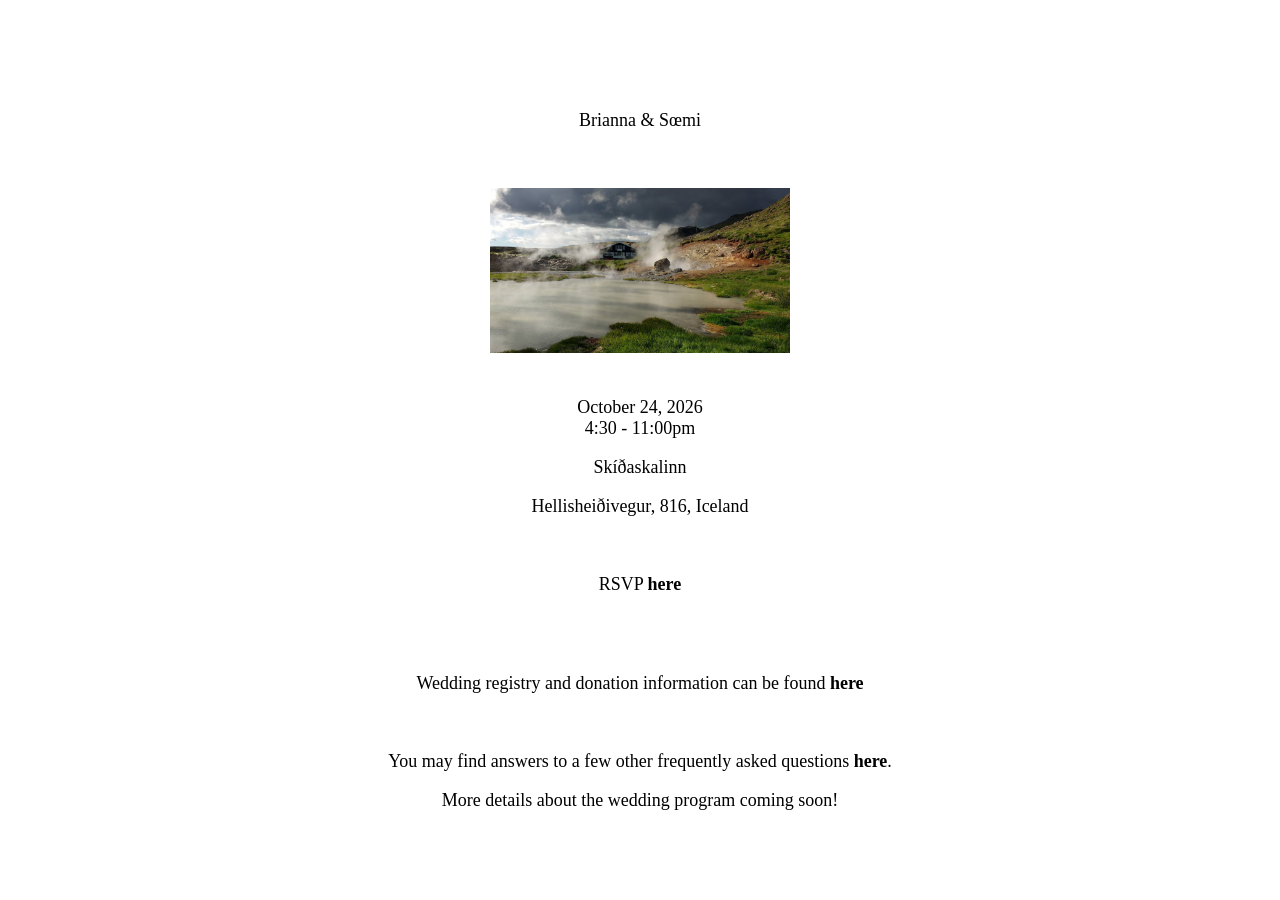
<file: index.html>
<!DOCTYPE html>
<html>
<head>
<meta charset="UTF-8">
<meta name="viewport" content="width=device-width, initial-scale=1.0">
<title>A party in the mist</title>
<link rel="stylesheet" type="text/css" href="styles.css" />
  
</head>
  
<body>
  <br>
    <br>
    <br>
    <br>
  <p>Brianna & Sœmi</p><br>
  <p><img src="images/hveradalir_2.png" </p>
    <br>
    <br>
  <p>October 24, 2026
  <br> 4:30 - 11:00pm
  </p>
  
  <p><a target=new href="https://skidaskali.is">Skíðaskalinn</a></p>
  <p><a target=new href="https://maps.app.goo.gl/ew776sZhdCPeXwLGA">Hellisheiðivegur, 816, Iceland</a></p>
     <br>
     <p>RSVP <b><a target=new href="https://tally.so/r/2EJ8WM">here</a></b></p>
    <br>
    <br>
    <p> Wedding registry and donation information can be found <a target=new href="/donations.html"><b>here</b></a></p>
     <br>

     <p>You may find answers to a few other <b></b>frequently asked questions</b> <b><a target=new href="/faq.html">here</a></b>.</p>
  <p>More details about the wedding program coming soon!</p>
  <br>
  <br>
  <br>

 </body>
</html>
</file>
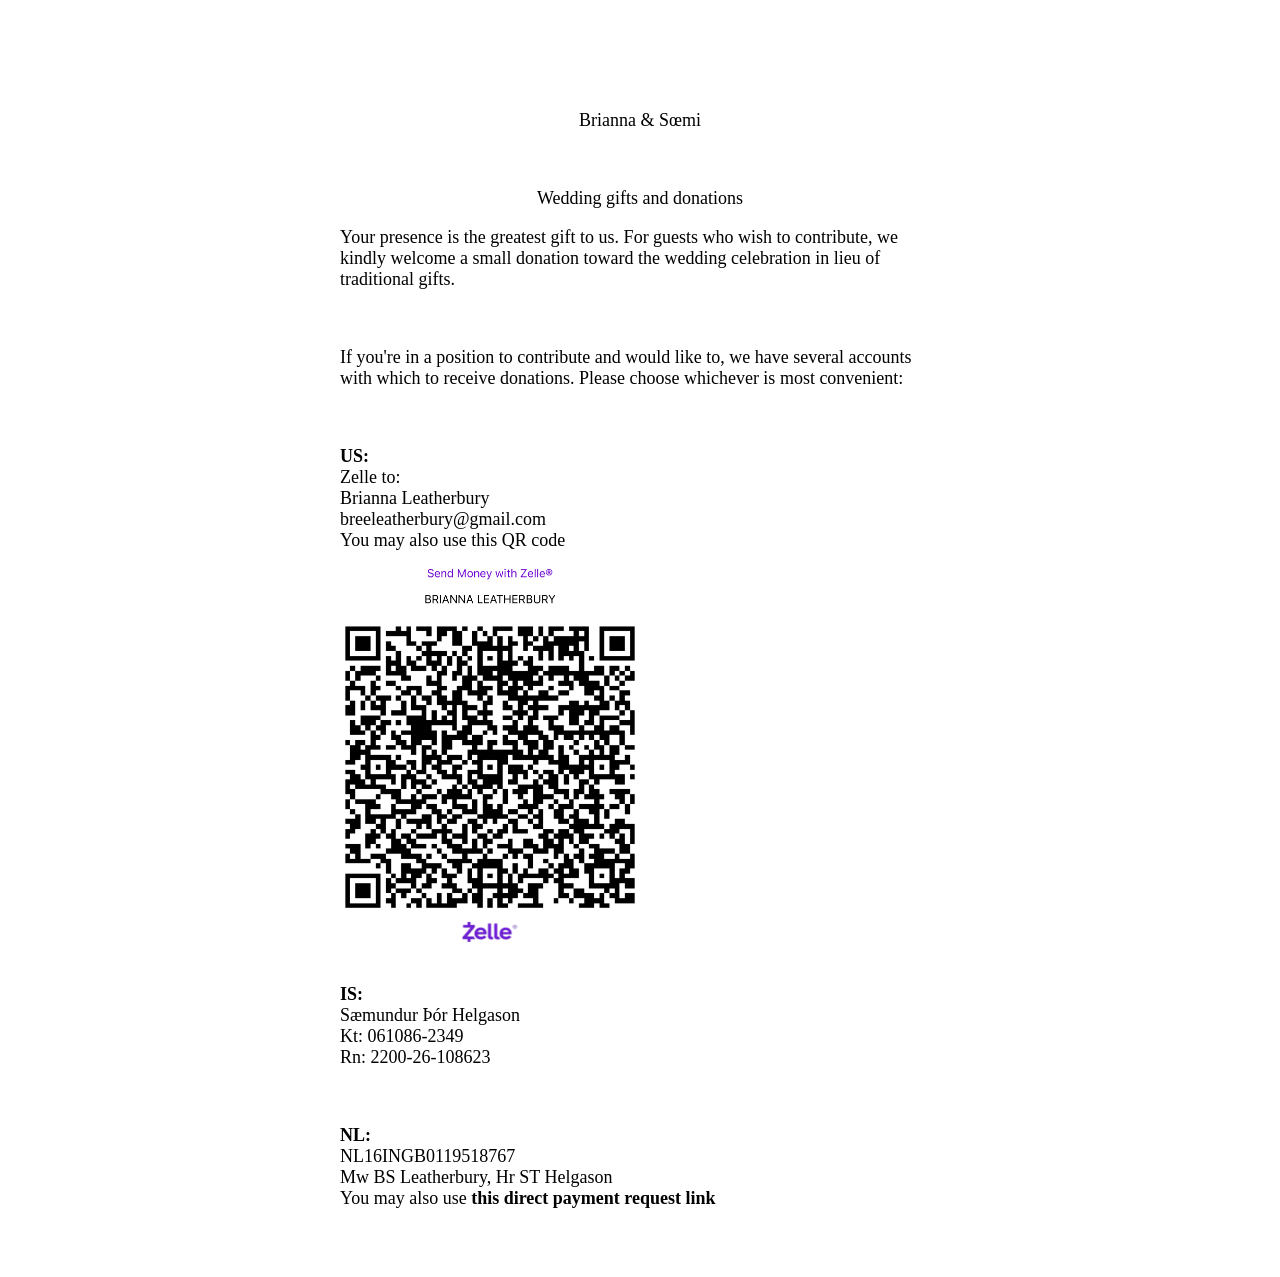
<file: donations.html>
<!DOCTYPE html>
<html>
<head>
<meta charset="UTF-8">
<meta name="viewport" content="width=device-width, initial-scale=1.0">
<title>A party in the mist</title>
<link rel="stylesheet" type="text/css" href="styles.css" />
  
</head>
  
<body>
  <br>
    <br>
    <br>
    <br>
  <p>Brianna & Sœmi</p><br>

  <p>Wedding gifts and donations
  </p>
  <div class="faq">
  <p> Your presence is the greatest gift to us. For guests who wish to contribute, we kindly welcome a small donation toward the wedding celebration in lieu of traditional gifts.</p>
     <br>
     <p>If you're in a position to contribute and would like to, we have several accounts with which to receive donations. Please choose whichever is most convenient:
</p>
<br>
<p><b>US:</b>
<br>Zelle to:
<br>Brianna Leatherbury
<br>breeleatherbury@gmail.com
<br>You may also use this QR code
<br><img src="images/IMG_9544.PNG"></p>
<p><b>IS:</b>
<br>Sæmundur Þór Helgason
<br>Kt: 061086-2349
<br>Rn: 2200-26-108623
</p>
    <br>
<p><b>NL:</b>
<br>NL16INGB0119518767
<br>Mw BS Leatherbury, Hr ST Helgason
<br>You may also use <b><a target=new href="https://www.ing.nl/payreq/m/B5hHm8OgW222fCWY7whHLkYKnJWhAYQy">this direct payment request link</a></b></p>
  </div>
  <br>
    
  <br>

 </body>
</html>
</file>
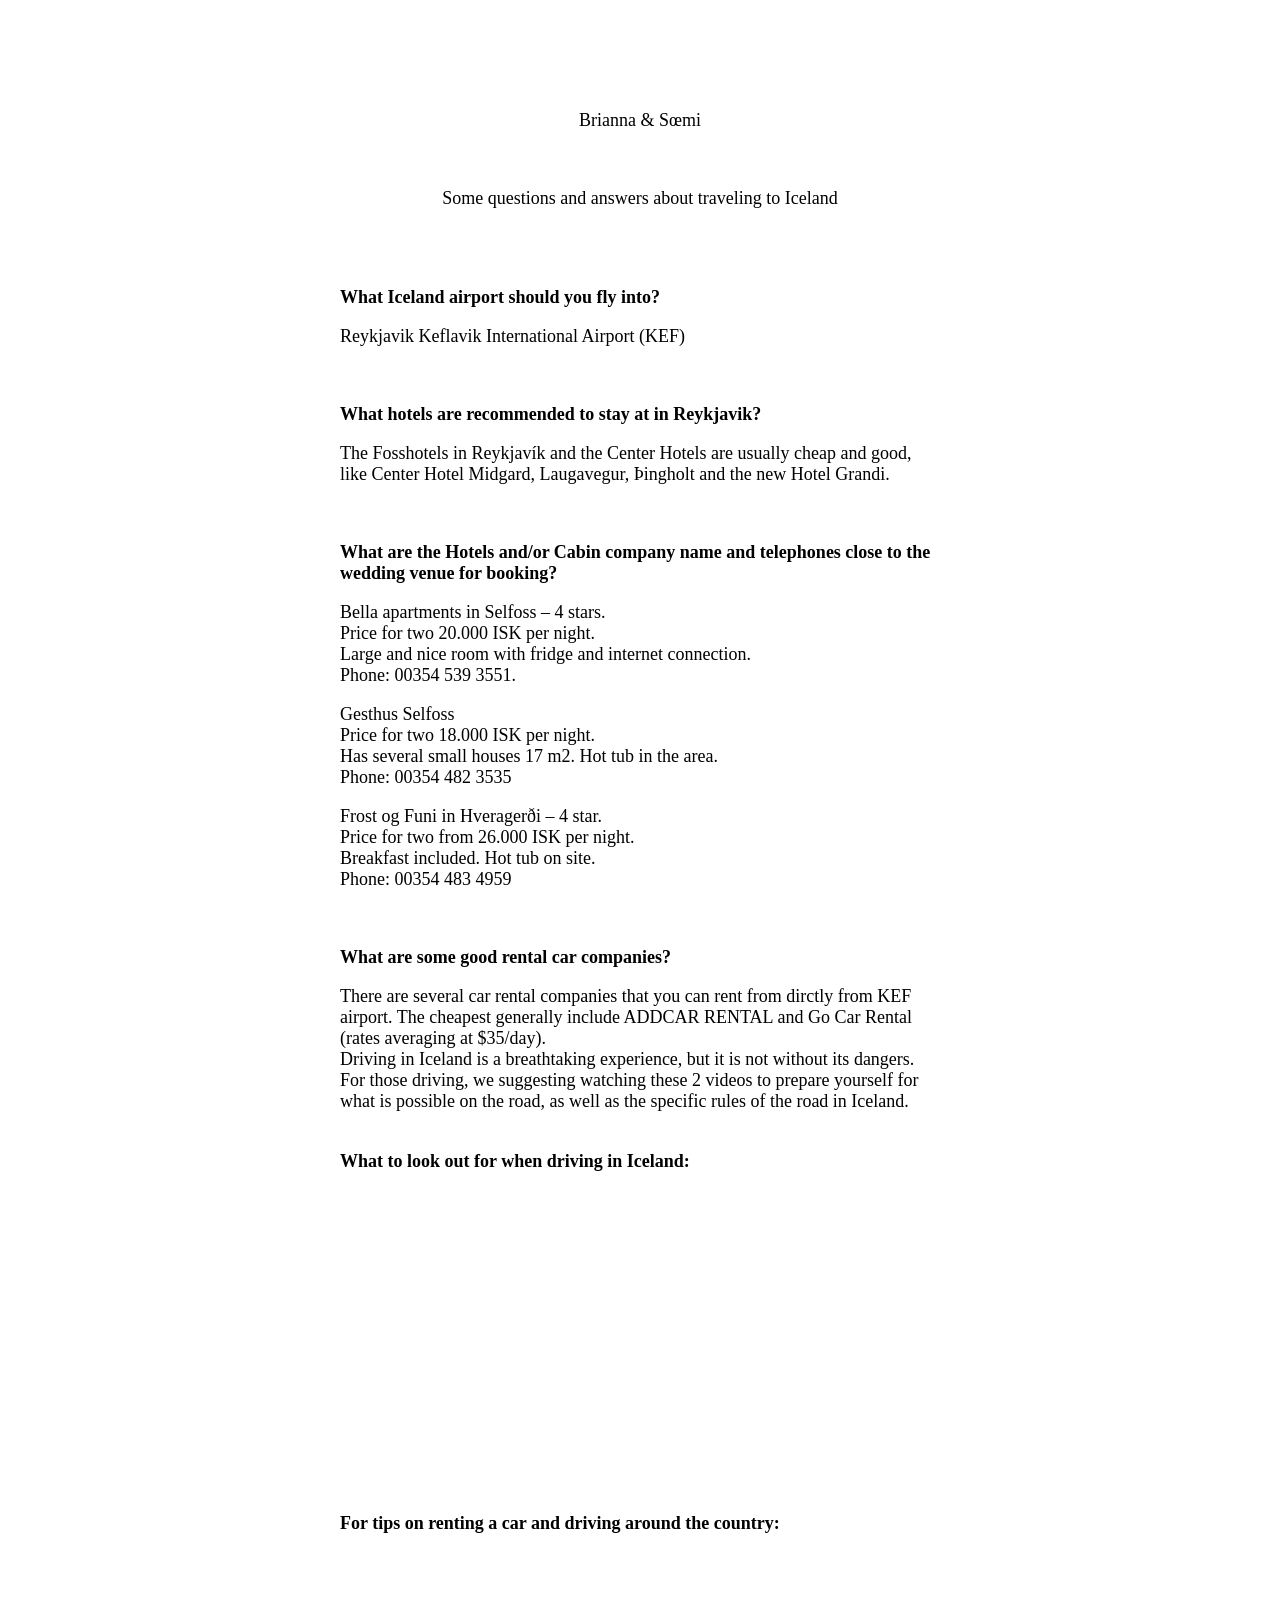
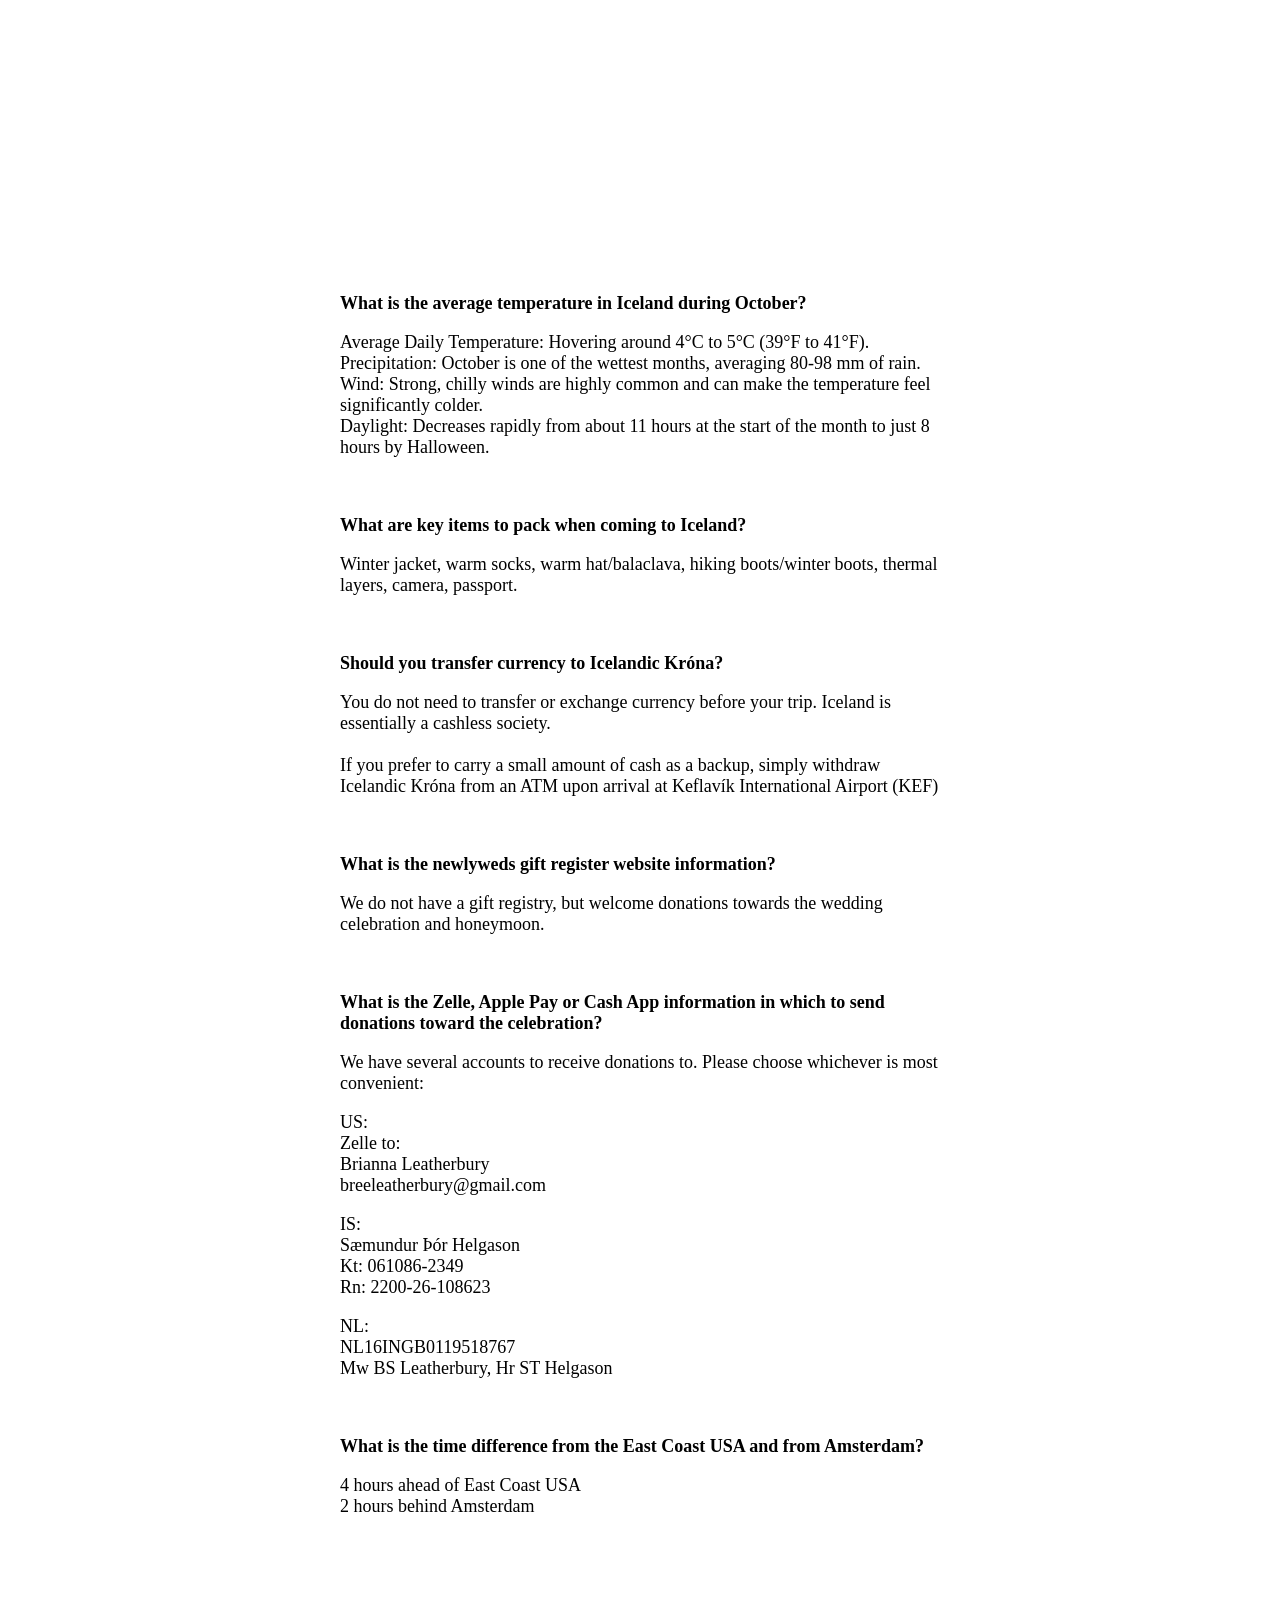
<file: faq.html>
<!DOCTYPE html>
<html>
<head>
<meta charset="UTF-8">
<meta name="viewport" content="width=device-width, initial-scale=1.0">
<title>A party in the mist</title>
<link rel="stylesheet" type="text/css" href="styles.css" />
  
</head>
  
<body>
  <br>
    <br>
    <br>
    <br>
  <p><a href="/index.html">Brianna & Sœmi</a></p><br>
  <p>Some questions and answers about traveling to Iceland</p>
<br>
<br>
<div class="faq">
  <p><b> What Iceland airport should you fly into?</b></p>
   <p>Reykjavik Keflavik International Airport (KEF)</p>
<br>

<p><b> What hotels are recommended to stay at in Reykjavik?</b>
 <p>The <a href=" https://www.islandshotel.is/hotels-in-iceland/fosshotel-reykjavik/">Fosshotels in Reykjavík</a> and the <a href="https://www.centerhotels.com/en">Center Hotels</a> are usually cheap and good, like Center Hotel Midgard, Laugavegur, Þingholt and the new Hotel Grandi.</p>
<br>

<p><b>What are the Hotels and/or Cabin company name and telephones close to the wedding venue for booking?</b></p>
<p><a href="https://bellahotel.is">Bella apartments in Selfoss</a> – 4 stars. 
<br>Price for two 20.000 ISK per night.
<br>Large and nice room with fridge and internet connection.
 <br>Phone: 00354 539 3551. 
 </p>

 <p><a href="https://gesthus.is">Gesthus Selfoss</a> 
<br>Price for two 18.000 ISK per night. 
<br>Has several small houses 17 m2. Hot tub in the area. 
<br>Phone: 00354 482 3535
 </p>
 <p><a href="https://www.frostandfire.is">Frost og Funi in Hveragerði</a> – 4 star. 
<br>Price for two from 26.000 ISK per night.
<br>Breakfast included. Hot tub on site.
<br>Phone: 00354 483 4959
 </p>
<br>

<p><b>What are some good rental car companies?</b></p>
<p>There are several car rental companies that you can rent from dirctly from KEF airport. The cheapest generally include ADDCAR RENTAL and Go Car Rental (rates averaging at $35/day).

<br>Driving in Iceland is a breathtaking experience, but it is not without its dangers. For those driving, we suggesting watching these 2 videos to prepare yourself for what is possible on the road, as well as the specific rules of the road in Iceland.</p>
<br>

<b>What to look out for when driving in Iceland:</b>
<iframe width="560" height="315" src="https://www.youtube-nocookie.com/embed/iAJHQJc-C24?si=XyU40YJHRBOLxWda" title="YouTube video player" frameborder="0" allow="accelerometer; autoplay; clipboard-write; encrypted-media; gyroscope; picture-in-picture; web-share" referrerpolicy="strict-origin-when-cross-origin" allowfullscreen></iframe>
<br><br><b>For tips on renting a car and driving around the country:</b>
<iframe width="560" height="315" src="https://www.youtube.com/embed/KCwwrwiaAXA?si=ZnC9v_MAwjRAo1YG" title="YouTube video player" frameborder="0" allow="accelerometer; autoplay; clipboard-write; encrypted-media; gyroscope; picture-in-picture; web-share" referrerpolicy="strict-origin-when-cross-origin" allowfullscreen></iframe>
<br>
  <br>

<p><b>What is the average temperature in Iceland during October?</b></p>
<p>Average Daily Temperature: Hovering around 4°C to 5°C (39°F to 41°F).
<br>Precipitation: October is one of the wettest months, averaging 80-98 mm of rain.
<br>Wind: Strong, chilly winds are highly common and can make the temperature feel significantly colder.
<br>Daylight: Decreases rapidly from about 11 hours at the start of the month to just 8 hours by Halloween.</p>
<br>

<p><b>What are key items to pack when coming to Iceland?</b></p>
<p>Winter jacket, warm socks, warm hat/balaclava, hiking boots/winter boots, thermal layers, camera, passport.</p>
<br>

<p><b>Should you transfer currency to Icelandic Króna?</b></p>
<p>You do not need to transfer or exchange currency before your trip. Iceland is essentially a cashless society.
<br>
<br>If you prefer to carry a small amount of cash as a backup, simply withdraw Icelandic Króna from an ATM upon arrival at Keflavík International Airport (KEF)</p>
<br>

<p><b>What is the newlyweds gift register website information?</b></p>
<p>We do not have a gift registry, but welcome donations towards the wedding celebration and honeymoon.</p>
<br>

<p><b>What is the Zelle, Apple Pay or Cash App information in which to send donations toward the celebration?</b></p>
<p>We have several accounts to receive donations to. Please choose whichever is most convenient:
</p>
<p>US:
<br>Zelle to:
<br>Brianna Leatherbury
<br>breeleatherbury@gmail.com</p>

<p>IS:
<br>Sæmundur Þór Helgason
<br>Kt: 061086-2349
<br>Rn: 2200-26-108623
</p>
<p>NL:
<br>NL16INGB0119518767
<br>Mw BS Leatherbury, Hr ST Helgason</p>
<br>

<p><b>What is the time difference from the East Coast USA and from Amsterdam?</b></p>
<p>4 hours ahead of East Coast USA
<br>2 hours behind Amsterdam
</p>
</div>

  <br>
  <br>
  <br>

 </body>

</html>
</file>
<file: styles.css>
body {

font-family: baskerville, times, serif;
font-size: 18px;
text-rendering: optimizeLegibility;
font-smoothing: antialiased;
text-align: center;
}

/*gen styles*/
a {
	text-decoration: none;
	color: #000;
}

a:link {
	text-decoration: none;
	color: #000;
}

a:hover {
	text-decoration: none;
	color: #1EC93B;
}


img {

  width: 300px;
}


.faq	{

  justify-content: center;
margin: auto;
width: 60%;
Max-width: 600px;
text-align: left;

}
</file>
